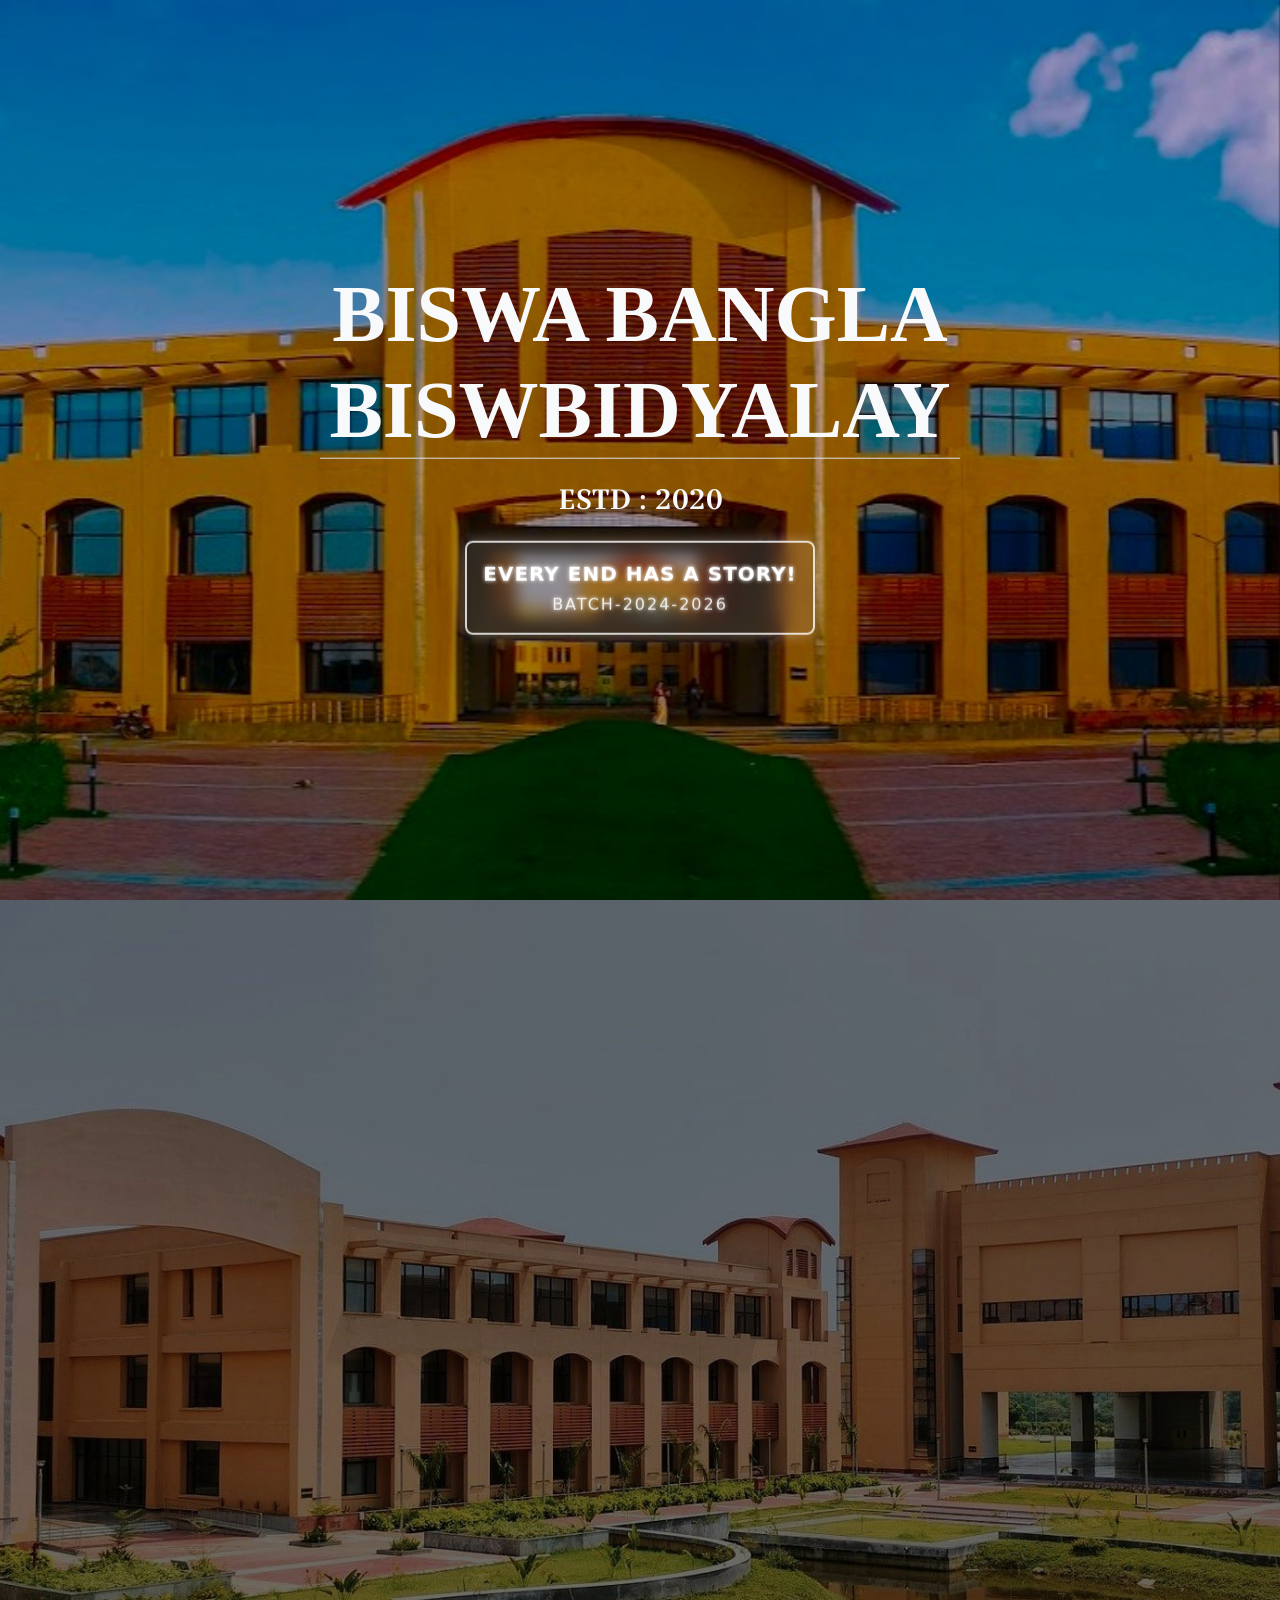
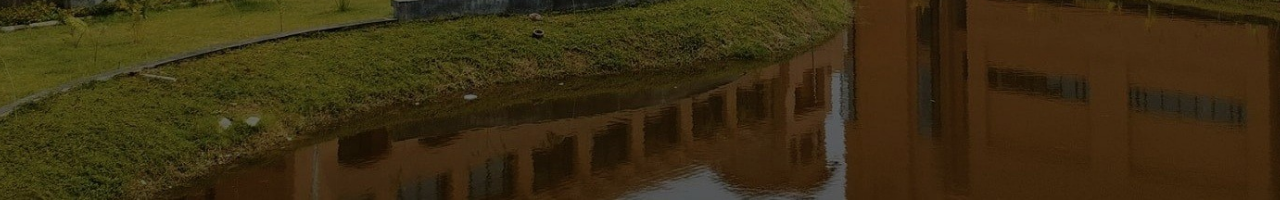
<file: index.html>
<!doctype html>
<html lang="en">

<head>
  <!-- Required meta tags -->
  <meta charset="utf-8" />
  <meta name="viewport" content="width=device-width, initial-scale=1" />

  <!-- Bootstrap CSS -->
  <link href="https://cdn.jsdelivr.net/npm/bootstrap@5.0.2/dist/css/bootstrap.min.css" rel="stylesheet"
    integrity="sha384-EVSTQN3/azprG1Anm3QDgpJLIm9Nao0Yz1ztcQTwFspd3yD65VohhpuuCOmLASjC" crossorigin="anonymous" />
  <link href="https://cdn.jsdelivr.net/npm/bootstrap@5.0.2/dist/css/bootstrap.min.css" rel="stylesheet"
    integrity="sha384-EVSTQN3/azprG1Anm3QDgpJLIm9Nao0Yz1ztcQTwFspd3yD65VohhpuuCOmLASjC" crossorigin="anonymous" />
  <link rel="preconnect" href="https://fonts.googleapis.com" />
  <link rel="preconnect" href="https://fonts.gstatic.com" crossorigin />
  <link
    href="https://fonts.googleapis.com/css2?family=Alfa+Slab+One&family=Black+Ops+One&family=Croissant+One&family=Orbitron:wght@400..900&family=Oswald:wght@200..700&family=Pacifico&family=Poppins:ital,wght@0,100;0,200;0,300;0,400;0,500;0,600;0,700;0,800;0,900;1,100;1,200;1,300;1,400;1,500;1,600;1,700;1,800;1,900&family=Space+Grotesk:wght@300..700&family=Tiny5&family=Yellowtail&display=swap"
    rel="stylesheet" />
  <link href="https://unpkg.com/aos@2.3.1/dist/aos.css" rel="stylesheet" />
  <link rel="stylesheet" href="style.css" />

  <title>Biswa Bangla Biswabidyalay.com</title>
  <link rel="icon" type="image/png" href="front-image/1723794255.png" />
</head>

<body>

  <section id="hero">
    <img class="w-100 h-100" src="edit/1724381738.jpg" alt="">
    <div class="main-text text-light position-absolute top-50 start-50 translate-middle text-center">
      <h1 data-aos="fade-up" data-aos-duration="1000" class="display-1 border-bottom">BISWA BANGLA BISWBIDYALAY</h1>
      <h2 data-aos="fade-up" data-aos-duration="2000" class="fs-3 my-4">ESTD : 2020</h2>
    <button class="btn btn-outline-dark rounded-3 p-3" id="enterBtn">
    <span class="d-block fs-5">EVERY END HAS A STORY!</span>
    <span class="d-block fs-6 mt-1">BATCH-2024-2026</span>
</button>
    </div>
</section>

<section id="videoPopup">

    <video id="introVideo">
        <source src="front-image/VN20260706_220037.mp4" type="video/mp4">
    </video>

</section>

<section id="content">

  <div class="content overflow-hidden text-center py-5 text-light">
    <img data-aos="zoom-in-up" data-aos-duration="1500" class="mx-auto mt-5" src="front-image/1723794255.png" alt="" />
    <div class="Clg-name d-flex justify-content-center my-4">
      <h1 data-aos="zoom-in-up" data-aos-duration="2700">B</h1>
      <h2 data-aos="zoom-in-right" data-aos-duration="600">I</h2>
      <h2 data-aos="zoom-in-up" data-aos-duration="2700">S</h2>
      <h2 data-aos="zoom-in-right" data-aos-duration="800">W</h2>
      <h2 data-aos="zoom-in-up" data-aos-duration="2700">A</h2>
      <h1 data-aos="zoom-in-right" data-aos-duration="1000" class="ms-3">B</h1>
      <h2 data-aos="zoom-in-up" data-aos-duration="2700">A</h2>
      <h2 data-aos="zoom-in-right" data-aos-duration="1200">N</h2>
      <h2 data-aos="zoom-in-up" data-aos-duration="2700">G</h2>
      <h2 data-aos="zoom-in-right" data-aos-duration="1400">L</h2>
      <h2 data-aos="zoom-in-up" data-aos-duration="2700">A</h2>
      <h1 data-aos="zoom-in-left" data-aos-duration="1600" class="ms-3">B</h1>
      <h2 data-aos="zoom-in-up" data-aos-duration="2700">I</h2>
      <h2 data-aos="zoom-in-left" data-aos-duration="1800">S</h2>
      <h2 data-aos="zoom-in-up" data-aos-duration="2700">W</h2>
      <h2 data-aos="zoom-in-left" data-aos-duration="2000">A</h2>
      <h2 data-aos="zoom-in-up" data-aos-duration="2700">B</h2>
      <h2 data-aos="zoom-in-left" data-aos-duration="2200">I</h2>
      <h2 data-aos="zoom-in-up" data-aos-duration="2700">D</h2>
      <h2 data-aos="zoom-in-left" data-aos-duration="2400">Y</h2>
      <h2 data-aos="zoom-in-up" data-aos-duration="2700">A</h2>
      <h2 data-aos="zoom-in-left" data-aos-duration="2600">L</h2>
      <h2 data-aos="zoom-in-up" data-aos-duration="2700">Y</h2>
      <h2 data-aos="zoom-in-left" data-aos-duration="2800">A</h2>
    </div>
    <h2 data-aos="fade-up" data-aos-duration="2800" class="fw-bold">
      বিশ্ব বাংলা বিশ্ববিদ্যালয়
    </h2>
    <div data-aos="fade-up" data-aos-duration="3000" class="read-btn">
      <a href="dept.index.html" class="fs-5 my-4 p-3 rounded-3 d-inline-block">Read More</a>
    </div>
  </div>

  <div class="particles">
    <span></span>
    <span></span>
    <span></span>
    <span></span>
    <span></span>
    <span></span>
    <span></span>
    <span></span>
    <span></span>
    <span></span>
  </div>
  <div class="mouse-particles"></div>

  </section>

  <script src="java.js"></script>
  <script src="https://unpkg.com/aos@2.3.1/dist/aos.js"></script>

  <script>
AOS.init({
    disable:false
});

</script>

  <!-- Optional JavaScript; choose one of the two! -->

  <!-- Option 1: Bootstrap Bundle with Popper -->
  <script src="https://cdn.jsdelivr.net/npm/bootstrap@5.0.2/dist/js/bootstrap.bundle.min.js"
    integrity="sha384-MrcW6ZMFYlzcLA8Nl+NtUVF0sA7MsXsP1UyJoMp4YLEuNSfAP+JcXn/tWtIaxVXM"
    crossorigin="anonymous"></script>

  <!-- Option 2: Separate Popper and Bootstrap JS -->
  <!--
    <script src="https://cdn.jsdelivr.net/npm/@popperjs/core@2.9.2/dist/umd/popper.min.js" integrity="sha384-IQsoLXl5PILFhosVNubq5LC7Qb9DXgDA9i+tQ8Zj3iwWAwPtgFTxbJ8NT4GN1R8p" crossorigin="anonymous"></script>
    <script src="https://cdn.jsdelivr.net/npm/bootstrap@5.0.2/dist/js/bootstrap.min.js" integrity="sha384-cVKIPhGWiC2Al4u+LWgxfKTRIcfu0JTxR+EQDz/bgldoEyl4H0zUF0QKbrJ0EcQF" crossorigin="anonymous"></script>
    -->
</body>

</html>
</file>
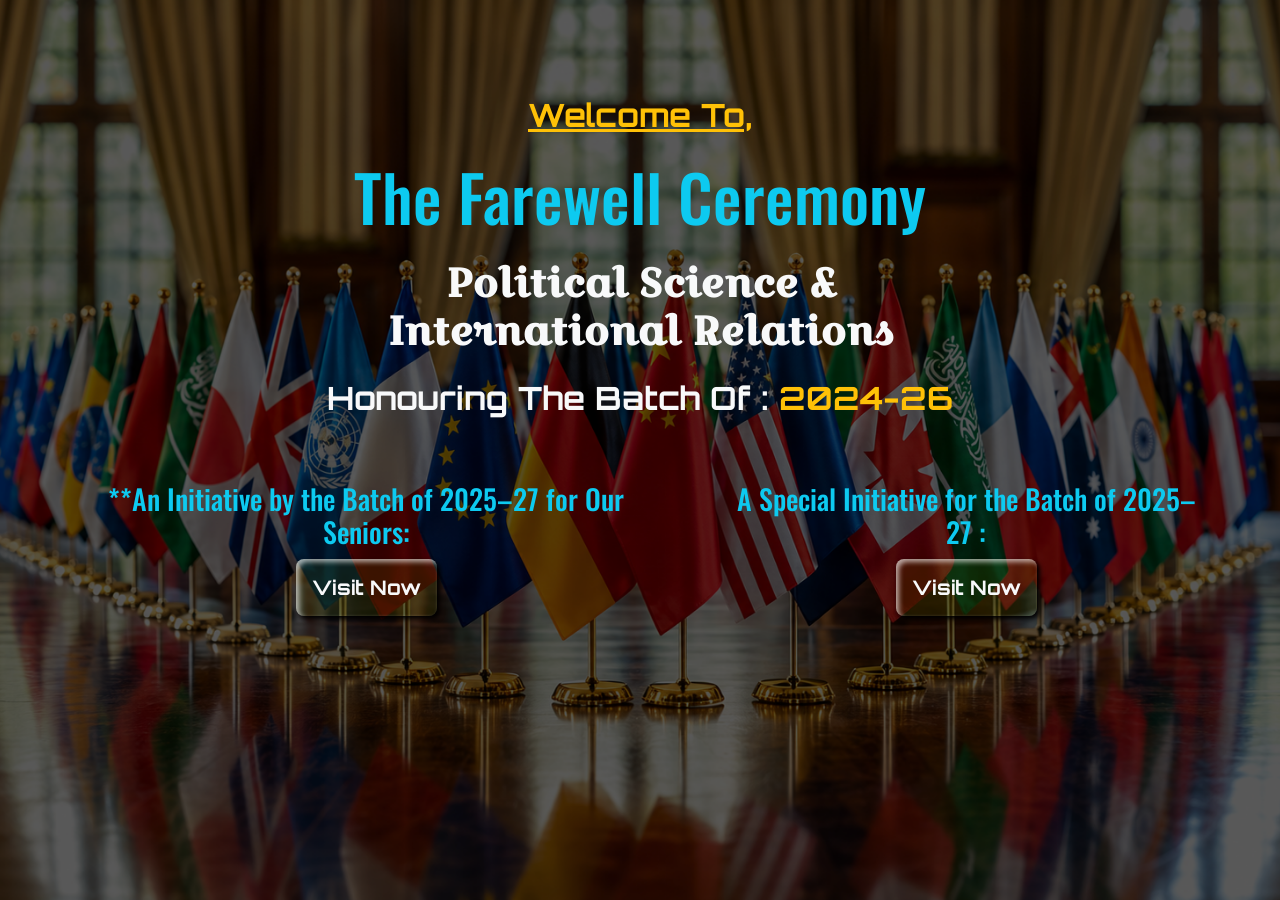
<file: dept.index.html>
<!doctype html>
<html lang="en">

<head>
  <!-- Required meta tags -->
  <meta charset="utf-8" />
  <meta name="viewport" content="width=device-width, initial-scale=1" />

  <!-- Bootstrap CSS -->
  <link href="https://cdn.jsdelivr.net/npm/bootstrap@5.0.2/dist/css/bootstrap.min.css" rel="stylesheet"
    integrity="sha384-EVSTQN3/azprG1Anm3QDgpJLIm9Nao0Yz1ztcQTwFspd3yD65VohhpuuCOmLASjC" crossorigin="anonymous" />
  <link href="https://cdn.jsdelivr.net/npm/bootstrap@5.0.2/dist/css/bootstrap.min.css" rel="stylesheet"
    integrity="sha384-EVSTQN3/azprG1Anm3QDgpJLIm9Nao0Yz1ztcQTwFspd3yD65VohhpuuCOmLASjC" crossorigin="anonymous" />
  <link rel="preconnect" href="https://fonts.googleapis.com" />
  <link rel="preconnect" href="https://fonts.gstatic.com" crossorigin />
  <link
    href="https://fonts.googleapis.com/css2?family=Alfa+Slab+One&family=Black+Ops+One&family=Croissant+One&family=Orbitron:wght@400..900&family=Oswald:wght@200..700&family=Pacifico&family=Poppins:ital,wght@0,100;0,200;0,300;0,400;0,500;0,600;0,700;0,800;0,900;1,100;1,200;1,300;1,400;1,500;1,600;1,700;1,800;1,900&family=Space+Grotesk:wght@300..700&family=Tiny5&family=Yellowtail&display=swap"
    rel="stylesheet" />
  <link href="https://unpkg.com/aos@2.3.1/dist/aos.css" rel="stylesheet" />
  <link href="https://unpkg.com/aos@2.3.1/dist/aos.css" rel="stylesheet" />
  <link rel="stylesheet" href="dept.style.css" />

  <title>Biswa Bangla Biswabidyalay.com</title>
  <link rel="icon" type="image/png" href="front-image/1723794255.png" />
</head>

<body>
  <div class="content overflow-hidden text-center text-light pt-5">
    <h2 data-aos="fade-up" data-aos-duration="500" class="text-warning mt-5 text-decoration-underline">
      Welcome To,
    </h2>
    <h3 data-aos="fade-up" data-aos-duration="700" class="text-info my-4 display-3">
      The Farewell Ceremony
    </h3>
    <h1 data-aos="fade-up" data-aos-duration="900">
      Political Science &<br />International Relations
    </h1>
    <h2 data-aos="fade-up" data-aos-duration="1300" class="my-4">
      Honouring The Batch Of : <span class="text-warning">2024-26</span>
    </h2>
    <div class="two-sections">

    <!-- LEFT -->
    <div class="section-item">

        <h3 data-aos="fade-up" data-aos-duration="1700" class="my-4 text-info">
           **An Initiative by the Batch of 2025–27 for Our Seniors:
        </h3>

        <div data-aos="fade-up" data-aos-duration="1500" class="visit-btn">
            <a href="batch.index.html" class="fs-5 text-light p-3 rounded-3">
                Visit Now
            </a>

        </div>

    </div>


    <!-- RIGHT -->
    <div class="section-item">

        <h3 data-aos="fade-up" data-aos-duration="1700" class="my-4 text-info">
            A Special Initiative for the Batch of 2025–27 :
            
        </h3>

        <div data-aos="fade-up" data-aos-duration="1500" class="visit-btn">
            <a href="#" class="fs-5 text-light p-3 rounded-3">
                Visit Now
            </a>
        </div>

    </div>

</div>

  <div class="bg-animation">
    <span></span>
    <span></span>
    <span></span>
  </div>
  <div class="particles">
    <span></span>
    <span></span>
    <span></span>
    <span></span>
    <span></span>
    <span></span>
    <span></span>
    <span></span>
    <span></span>
    <span></span>
  </div>
  <div class="mouse-particles"></div>

  <script src="dept.java.js"></script>

  <script src="https://unpkg.com/aos@2.3.1/dist/aos.js"></script>
  <script>
    AOS.init();
  </script>

  <!-- Optional JavaScript; choose one of the two! -->

  <!-- Option 1: Bootstrap Bundle with Popper -->
  <script src="https://cdn.jsdelivr.net/npm/bootstrap@5.0.2/dist/js/bootstrap.bundle.min.js"
    integrity="sha384-MrcW6ZMFYlzcLA8Nl+NtUVF0sA7MsXsP1UyJoMp4YLEuNSfAP+JcXn/tWtIaxVXM"
    crossorigin="anonymous"></script>

  <!-- Option 2: Separate Popper and Bootstrap JS -->
  <!--
    <script src="https://cdn.jsdelivr.net/npm/@popperjs/core@2.9.2/dist/umd/popper.min.js" integrity="sha384-IQsoLXl5PILFhosVNubq5LC7Qb9DXgDA9i+tQ8Zj3iwWAwPtgFTxbJ8NT4GN1R8p" crossorigin="anonymous"></script>
    <script src="https://cdn.jsdelivr.net/npm/bootstrap@5.0.2/dist/js/bootstrap.min.js" integrity="sha384-cVKIPhGWiC2Al4u+LWgxfKTRIcfu0JTxR+EQDz/bgldoEyl4H0zUF0QKbrJ0EcQF" crossorigin="anonymous"></script>
    -->
</body>

</html>
</file>
<file: style.css>
*{
    margin: 0;
    padding: 0;
    box-sizing: border-box;
}
img, video{
    width: 100%;
    height: 100%;
    object-fit: cover;
    display: block;
}
ul li, ol li{
    list-style-type: none;
}
div::before, div::after{
    visibility: hidden;
    clear: both;
    content: "";
    display: table;
}
a{
    text-decoration: none;
    color: inherit;
}
body{
    margin:0;
    overflow-x:hidden;
    background:#111418;
    position:relative;
    min-height:100vh;
        --x: 50%;
    --y: 50%;
}
body::before{
    content: "";
    position: fixed;
    inset: 0;
    pointer-events: none;
    z-index: 0;

    background:
        radial-gradient(
            250px circle at var(--x) var(--y),
            rgba(255,193,7,.18),
            transparent 70%
        );

    transition: background .08s linear;
}
.main-text h1{
    font-family: "Libre Baskerville", serif;
  font-optical-sizing: auto;
  font-weight: 700;
  font-style: normal;
}
.content{
    background: url(front-image/1723868848.jpg);
    background-repeat: no-repeat;
    background-size: cover;
    background-position: center;
    width: 100%;
    height: 100vh;
}
.content img{
    width: 12rem;
    height: auto;
    border-radius: 50%;
    box-shadow: 0 0 20px 0 #fff;
}
.read-btn a{
    background-color: rgba(255, 255, 255, 0.122);
  font-family: "Orbitron", sans-serif;
  font-optical-sizing: auto;
  font-weight: 700;
  font-style: normal;
  box-shadow: 3px 3px 5px 0 #000,
        inset 3px 3px 5px 0 #ffffff9f;
transition: .3s !important;
    backdrop-filter: blur(5px);
    -webkit-backdrop-filter: blur(5px);
}
.read-btn a:hover{
    background-color: #adadad15 !important;
    box-shadow: 3px 3px 5px 0 #ffffff7c,
        inset 5px 5px 5px 0 #000000ae;
    color: #ffffff !important;
}
.content,.main-text h2{
  font-family: "Croissant One", serif;
  font-weight: 500;
  font-style: normal;
}
.content h1{
  font-family: "Croissant One", serif;
  font-weight: 700;
  font-style: normal;
}
.particles{
    position: fixed;
    inset: 0;
    overflow: hidden;
    pointer-events: none;
    z-index: 9999;
}

.particles span{
    position: absolute;
    bottom: -20px;
    width: 4px;
    height: 4px;
    background: #FFD700;
    border-radius: 50%;
    box-shadow: 0 0 10px #FFD700;
    opacity: .8;
    animation: particleUp linear infinite;
}

/* Position + Size + Speed */

.particles span:nth-child(1){
    left:5%;
    animation-duration:12s;
}

.particles span:nth-child(2){
    left:15%;
    width:6px;
    height:6px;
    animation-duration:18s;
}

.particles span:nth-child(3){
    left:25%;
    animation-duration:10s;
}

.particles span:nth-child(4){
    left:38%;
    width:5px;
    height:5px;
    animation-duration:15s;
}

.particles span:nth-child(5){
    left:50%;
    animation-duration:20s;
}

.particles span:nth-child(6){
    left:62%;
    width:7px;
    height:7px;
    animation-duration:13s;
}

.particles span:nth-child(7){
    left:72%;
    animation-duration:16s;
}

.particles span:nth-child(8){
    left:82%;
    width:5px;
    height:5px;
    animation-duration:14s;
}

.particles span:nth-child(9){
    left:90%;
    animation-duration:19s;
}

.particles span:nth-child(10){
    left:97%;
    animation-duration:11s;
}

@keyframes particleUp{
    0%{
        transform: translateY(0) scale(.5);
        opacity:0;
    }

    15%{
        opacity:.9;
    }

    100%{
        transform: translateY(-110vh) scale(1.4);
        opacity:0;
    }
}
.mouse-particles{
    position: fixed;
    inset: 0;
    pointer-events: none;
    z-index: 9999;
}

.spark{
    position: absolute;
    width: 8px;
    height: 8px;
    border-radius: 50%;
    background: gold;
    box-shadow: 0 0 12px gold;
    animation: fadeOut .8s linear forwards;
}

@keyframes fadeOut{
    0%{
        opacity:1;
        transform:translate(-50%,-50%) scale(1);
    }

    100%{
        opacity:0;
        transform:translate(-50%,-50%) scale(0);
    }
}
#hero{
    position:relative;
    width:100%;
    height:100vh;
}

#hero img{
    width:100%;
    height:100%;
    object-fit:cover;
}

#enterBtn{
    padding:16px 40px;
    border:none;
    cursor:pointer;
    z-index:10;
    transition: .3s;
}

#videoPopup{
    position: fixed;
    inset: 0;
    width: 100vw;
    height: 100vh;
    background: #000;
    display: none;
    justify-content: center;
    align-items: center;
    z-index: 99999;
}

#videoPopup video{
    width: 100vw;
    height: 100vh;
    object-fit: contain;
    display: block;
}
button{
    box-shadow: 0 0 15px 0 rgb(255, 255, 255);
    text-shadow: 0px 0px 4px #fff;
}




#enterBtn {
    color: #fff;
    border: 2px solid rgba(255, 255, 255, 0.8);
    background: rgba(255, 255, 255, 0.12);
    backdrop-filter: blur(8px);
    -webkit-backdrop-filter: blur(8px);

    box-shadow: 0 0 15px rgba(255, 255, 255, 0.35);

    transition: all 0.3s ease;
}

#enterBtn:hover {
    color: #000;
    background: #fff;
    border-color: #fff;

    box-shadow:
        0 0 15px rgba(255, 255, 255, 0.7),
        0 0 35px rgba(255, 255, 255, 0.4);

    transform: translateY(-3px);
}

#enterBtn span:first-child {
    font-weight: 600;
    letter-spacing: 1px;
}

#enterBtn span:last-child {
    opacity: 0.9;
    letter-spacing: 2px;
}
</file>
<file: dept.style.css>
*{
    margin: 0;
    padding: 0;
    box-sizing: border-box;
}
img, video{
    width: 100%;
    height: 100%;
    object-fit: cover;
    display: block;
}
ul li, ol li{
    list-style-type: none;
}
div::before, div::after{
    visibility: hidden;
    clear: both;
    content: "";
    display: table;
}
a{
    text-decoration: none;
    color: inherit;
}
.content{
    background: url(dept-img/726d0b20-99cd-4d8e-8049-414e2a59dc6d.png);
    background-repeat: no-repeat;
    background-size: cover;
    background-position: center;
    width: 100%;
    height: 100vh;
}
.content h1{
     font-family: "Croissant One", serif;
  font-weight: 700;
  font-style: normal;
}
.content h3{
  font-family: "Oswald", sans-serif;
  font-optical-sizing: auto;
  font-weight: 500;
  font-style: normal;
}
.content h2{
  font-family: "Orbitron", sans-serif;
  font-optical-sizing: auto;
  font-weight: 700;
  font-style: normal;
}
.visit-btn a{
    background-color: rgba(179, 255, 0, 0.073);
  font-family: "Orbitron", sans-serif;
  font-optical-sizing: auto;
  font-weight: 700;
  font-style: normal;
  box-shadow: 3px 3px 5px 0 #000,
        inset 3px 3px 5px 0 #ffffff9f;
transition: .3s;
backdrop-filter: blur(5px);
    -webkit-backdrop-filter: blur(5px);
}
.visit-btn a:hover{
    background-color: #adadad15 !important;
    box-shadow: 3px 3px 5px 0 #ffffff7c,
        inset 5px 5px 5px 0 #000000ae;
    color: #ffffff !important;
}
.particles{
    position: fixed;
    inset: 0;
    overflow: hidden;
    pointer-events: none;
    z-index: 9999;
}

.particles span{
    position: absolute;
    bottom: -20px;
    width: 4px;
    height: 4px;
    background: #FFD700;
    border-radius: 50%;
    box-shadow: 0 0 10px #FFD700;
    opacity: .8;
    animation: particleUp linear infinite;
}

/* Position + Size + Speed */

.particles span:nth-child(1){
    left:5%;
    animation-duration:12s;
}

.particles span:nth-child(2){
    left:15%;
    width:6px;
    height:6px;
    animation-duration:18s;
}

.particles span:nth-child(3){
    left:25%;
    animation-duration:10s;
}

.particles span:nth-child(4){
    left:38%;
    width:5px;
    height:5px;
    animation-duration:15s;
}

.particles span:nth-child(5){
    left:50%;
    animation-duration:20s;
}

.particles span:nth-child(6){
    left:62%;
    width:7px;
    height:7px;
    animation-duration:13s;
}

.particles span:nth-child(7){
    left:72%;
    animation-duration:16s;
}

.particles span:nth-child(8){
    left:82%;
    width:5px;
    height:5px;
    animation-duration:14s;
}

.particles span:nth-child(9){
    left:90%;
    animation-duration:19s;
}

.particles span:nth-child(10){
    left:97%;
    animation-duration:11s;
}

@keyframes particleUp{
    0%{
        transform: translateY(0) scale(.5);
        opacity:0;
    }

    15%{
        opacity:.9;
    }

    100%{
        transform: translateY(-110vh) scale(1.4);
        opacity:0;
    }
}

.mouse-particles{
    position: fixed;
    inset: 0;
    pointer-events: none;
    z-index: 9999;
}

.spark{
    position: absolute;
    width: 8px;
    height: 8px;
    border-radius: 50%;
    background: gold;
    box-shadow: 0 0 12px gold;
    animation: fadeOut .8s linear forwards;
}

@keyframes fadeOut{
    0%{
        opacity:1;
        transform:translate(-50%,-50%) scale(1);
    }

    100%{
        opacity:0;
        transform:translate(-50%,-50%) scale(0);
    }
}



.two-sections {
    display: flex;
    justify-content: center;
    align-items: flex-start;
    gap: 80px;
    margin: 40px auto;
}

.section-item {
    text-align: center;
}
</file>
